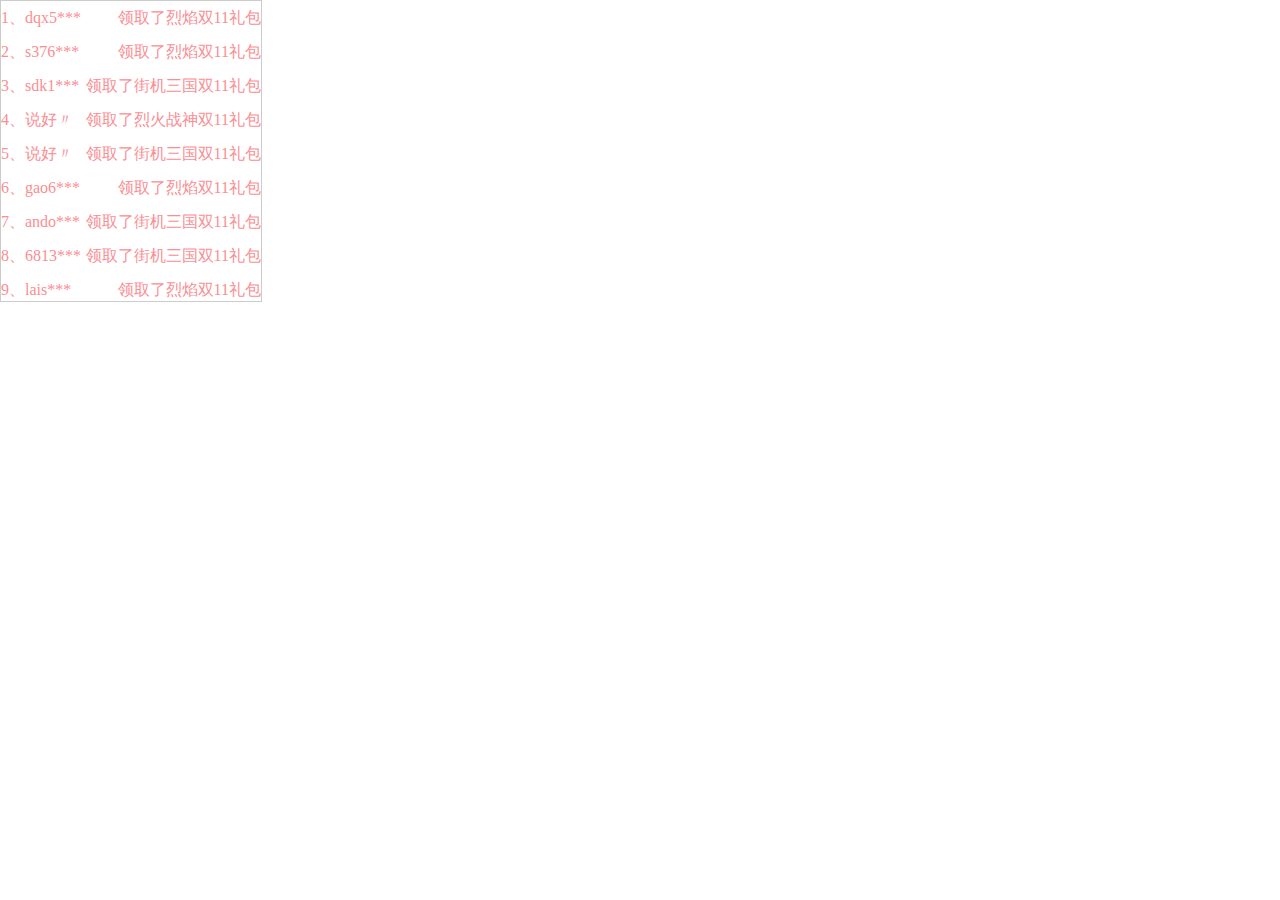
<file: test.html>
<!doctype html>
<html>
<head>
<meta charset="utf-8">
<title></title>
<meta name="description" content="">
<meta name="keywords" content="">
<style>
*{margin:0;padding:0}
#slide{position:absolute;height:300px;width:260px;color:#FA8E93;overflow:hidden;border:1px solid #ccc}
#slide p{height:34px;line-height:34px;overflow:hidden}
#slide span{float:right}
</style>
</head>
<body>

<div id="slide">
    <div id="slide1"> 
        <p><span>领取了烈焰双11礼包</span>1、dqx5***</p>
        <p><span>领取了烈焰双11礼包</span>2、s376***</p>
        <p><span>领取了街机三国双11礼包</span>3、sdk1***</p>
        <p><span>领取了烈火战神双11礼包</span>4、说好〃不沋伤</p>
        <p><span>领取了街机三国双11礼包</span>5、说好〃不沋伤</p>
        <p><span>领取了烈焰双11礼包</span>6、gao6***</p>
        <p><span>领取了街机三国双11礼包</span>7、ando***</p>
        <p><span>领取了街机三国双11礼包</span>8、6813***</p>
        <p><span>领取了烈焰双11礼包</span>9、lais***</p>
    </div>
    <div id=slide2></div>
</div>

<script>
    var speed=40
    var slide=document.getElementById("slide");
    var slide2=document.getElementById("slide2");
    var slide1=document.getElementById("slide1");
    slide2.innerHTML=slide1.innerHTML
    function Marquee(){
        if(slide2.offsetTop-slide.scrollTop<=0)
            slide.scrollTop-=slide1.offsetHeight
        else{
            slide.scrollTop++
        }
    }
    var MyMar=setInterval(Marquee,speed)
    slide.onmouseover=function(){clearInterval(MyMar)}
    slide.onmouseout=function(){MyMar=setInterval(Marquee,speed)}
</script>

</body>
</html>
</file>
